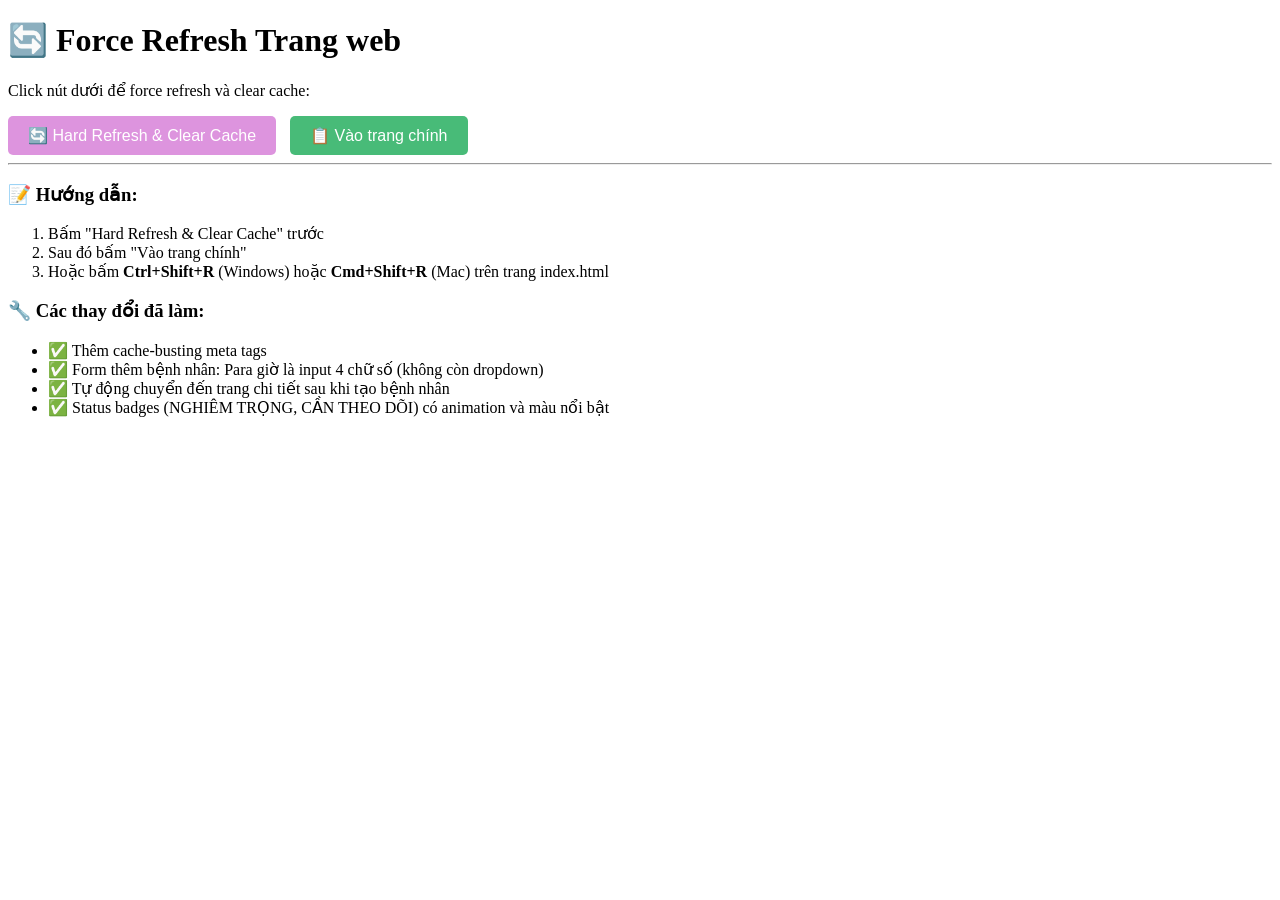
<file: frontend/refresh.html>
<!DOCTYPE html>
<html lang="vi">
<head>
    <meta charset="UTF-8">
    <meta name="viewport" content="width=device-width, initial-scale=1.0">
    <title>Force Refresh - Clear Cache</title>
</head>
<body>
    <h1>🔄 Force Refresh Trang web</h1>
    <p>Click nút dưới để force refresh và clear cache:</p>
    
    <button onclick="hardRefresh()" style="padding: 10px 20px; font-size: 16px; background: #dd94de; color: white; border: none; border-radius: 5px; cursor: pointer;">
        🔄 Hard Refresh & Clear Cache
    </button>
    
    <button onclick="goToIndex()" style="padding: 10px 20px; font-size: 16px; background: #48bb78; color: white; border: none; border-radius: 5px; cursor: pointer; margin-left: 10px;">
        📋 Vào trang chính
    </button>
    
    <script>
        function hardRefresh() {
            // Clear cache and reload
            if ('caches' in window) {
                caches.keys().then(function(names) {
                    names.forEach(function(name) {
                        caches.delete(name);
                    });
                });
            }
            
            // Force reload with cache bypass
            window.location.reload(true);
        }
        
        function goToIndex() {
            window.location.href = 'index.html?v=' + Date.now();
        }
    </script>
    
    <hr>
    <h3>📝 Hướng dẫn:</h3>
    <ol>
        <li>Bấm "Hard Refresh & Clear Cache" trước</li>
        <li>Sau đó bấm "Vào trang chính"</li>
        <li>Hoặc bấm <strong>Ctrl+Shift+R</strong> (Windows) hoặc <strong>Cmd+Shift+R</strong> (Mac) trên trang index.html</li>
    </ol>
    
    <h3>🔧 Các thay đổi đã làm:</h3>
    <ul>
        <li>✅ Thêm cache-busting meta tags</li>
        <li>✅ Form thêm bệnh nhân: Para giờ là input 4 chữ số (không còn dropdown)</li>
        <li>✅ Tự động chuyển đến trang chi tiết sau khi tạo bệnh nhân</li>
        <li>✅ Status badges (NGHIÊM TRỌNG, CẦN THEO DÕI) có animation và màu nổi bật</li>
    </ul>
</body>
</html>
</file>
